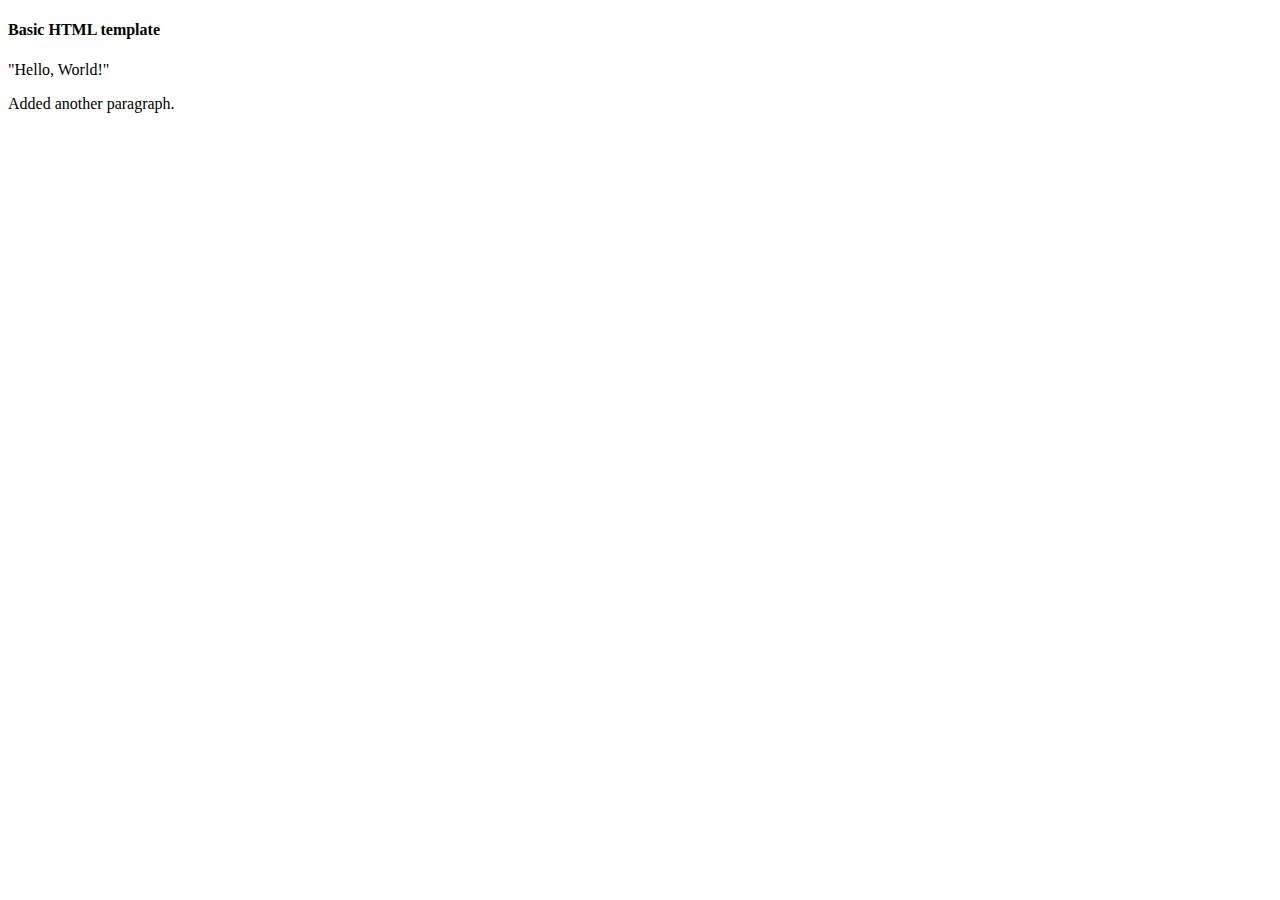
<file: BasicHTML.html>
<!DOCTYPE html>
<html lang="en">
    <head>
        <title>My HTML code</title>
    </head>
    <header>
        <h4>Basic HTML template</h4>
        <p>"Hello, World!"</p>
        <p>Added another paragraph.</p>
    </header>
</html>
</file>
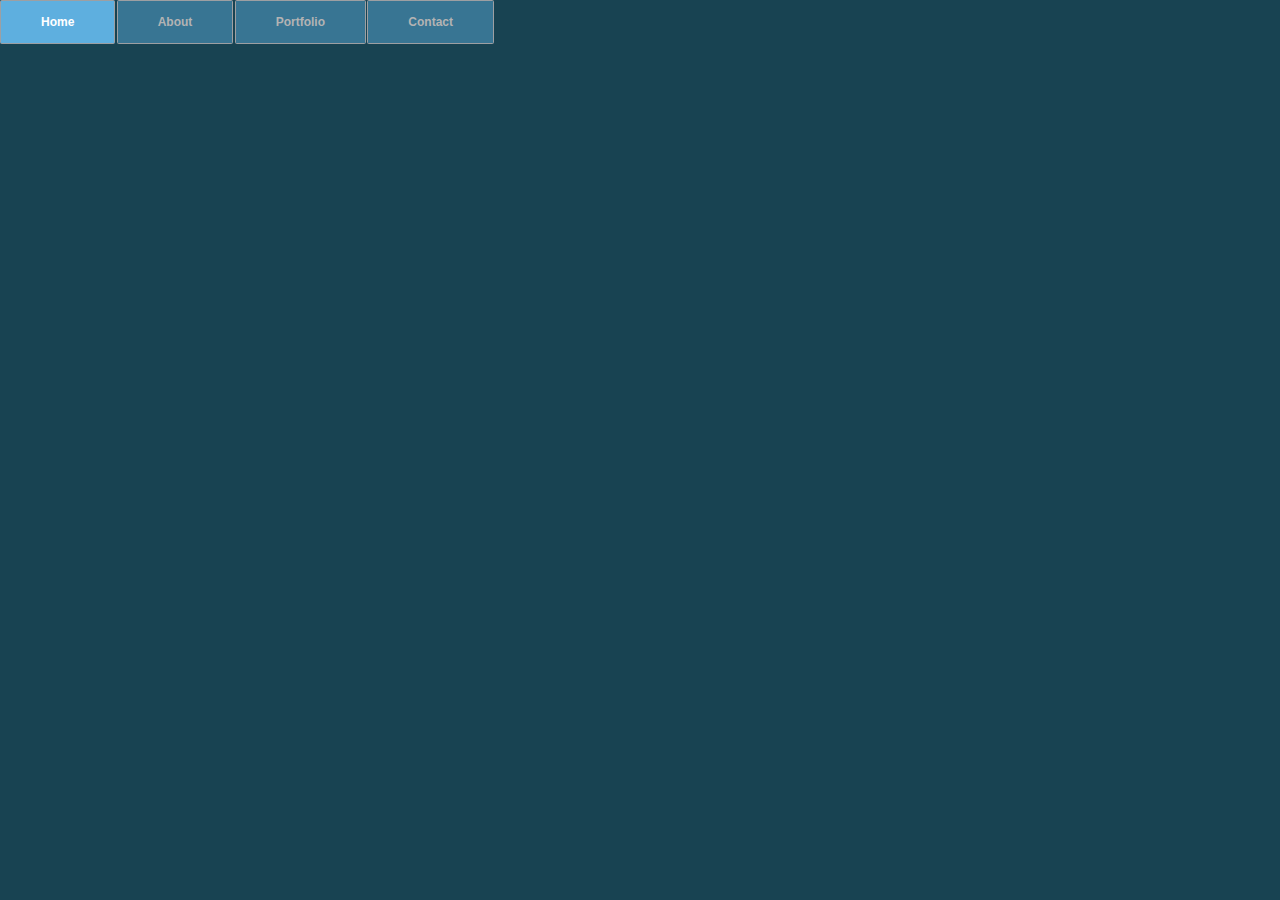
<file: Creating-a-CSS-menu/CSS-menu-rollover.html>
<!DOCTYPE html>
<html lang="en">
    <head>
        <meta charset="utf-8">
        <title>CSS Drop-down Menu Demo</title>
        <link rel="stylesheet" href="./CSS/menu_rollover.css">
    </head>
    <body>

        <div class="wrap">
            <div class="menu-container">
                <ul class="menu">
                    <li>Home</li>
                    <li>About</li>
                    <li>Portfolio
                        <ul class="submenu">
                            <li>Page 1</li>
                            <li>Page 2</li>
                            <li>Page 3</li>
                            <li>Page 4</li>
                        </ul>
                    </li>
                    <li>Contact</li>
                </ul>
            </div>
        </div>







    </body>
</html>
</file>
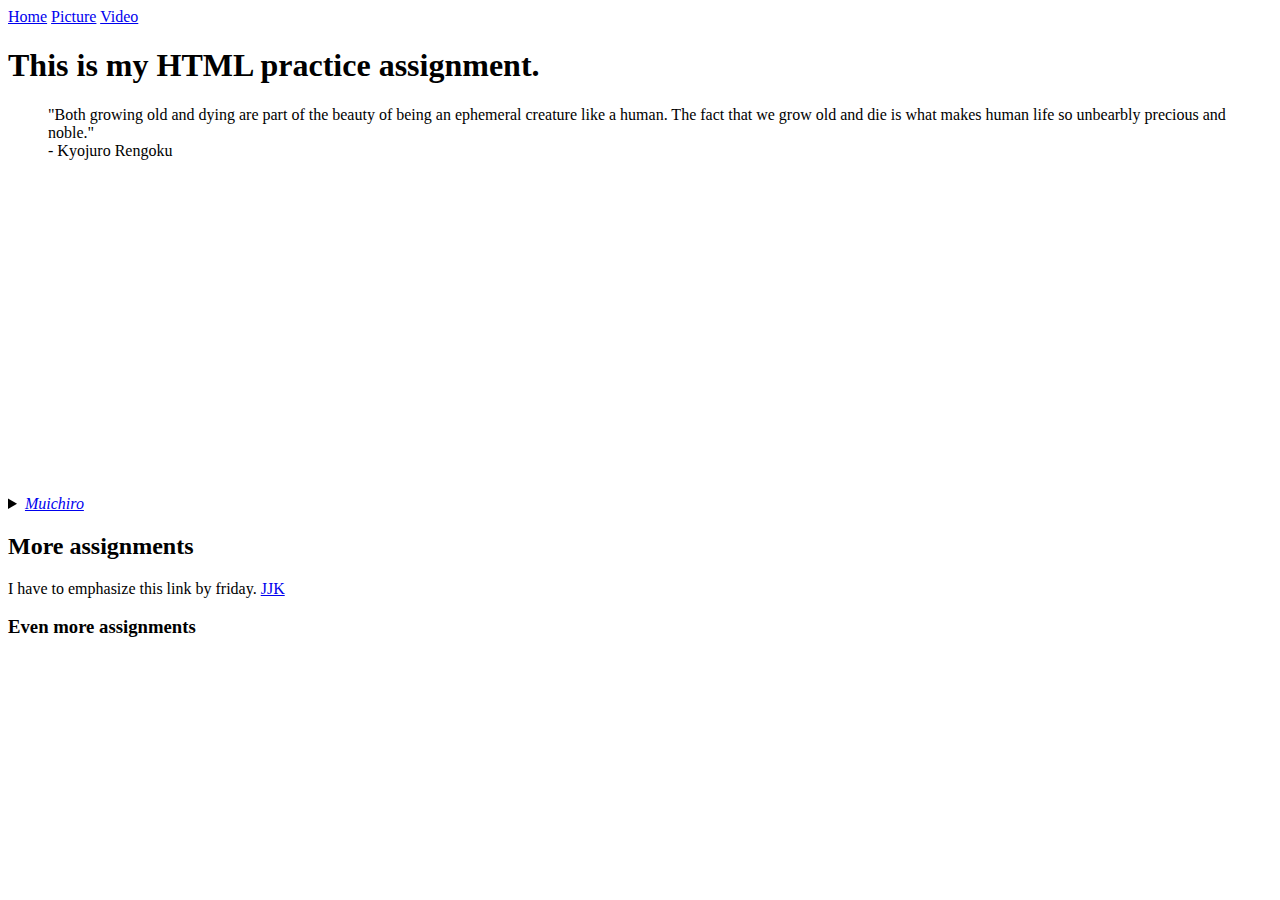
<file: HTML_Folder_1/Assignment.html>
<!DOCTYPE html>
<html lang="en">
  <head>
	<title>HTML Assignment</title>
	<meta charset="utf-8">
  </head>
<body>
 <nav>
    <a href="Assignment.html">Home</a>
    <a href="DS.html">Picture</a>
    <a href="DS_Video.html">Video</a>
 </nav>	
<h1>This is my HTML practice assignment.</h1>
<main>
 <blockquote cite="https://i.pinimg.com/736x/93/e7/5f/93e75fc226e1a3a2b940628f4ca01939.jpg">
"Both growing old and dying are part of the beauty of being an ephemeral creature like a human. The fact that we grow old and die is what makes human life so unbearbly precious and noble."<br>- Kyojuro Rengoku
 </blockquote>   

    
  <iframe width="560" height="315" src="https://www.youtube.com/embed/QEKQGJvWPCA?si=uEe-WMBIWw-MGVOU" title="YouTube video player" frameborder="0" allow="accelerometer; autoplay; clipboard-write; encrypted-media; gyroscope; picture-in-picture; web-share" allowfullscreen></iframe><br>


 <details>
  <summary><a href="DS.html"><em>Muichiro</em></a></summary>
  <p>Muichiro is a character from the anime Demon Slayer(Kimetsu No Yaiba). He is member of the demon slayer corp. and is one of the 9 Hashiras(also called pillars). A Hashira is a person who is recognized as one of the strongest slayers in the anime verse. At the age of just 14 years old, he became a Hashira and is known as the Mist Pillar(mist is a sword style(breathing technique)), but that is due to his lineage.</p>
 </details> 
</main>    

<h2>More assignments</h2>
 <p>I have to emphasize this link by <time datetime="2023-12-15 18:30">friday</time>. <a href="https://www.looper.com/img/gallery/jujutsu-kaisen-season-2-what-you-need-to-know-about-the-midseason-break/intro-1688420752.jpg">JJK</a>	    



<h3>Even more assignments</h3>





</body>
<footer>
</footer>
</html>
</file>
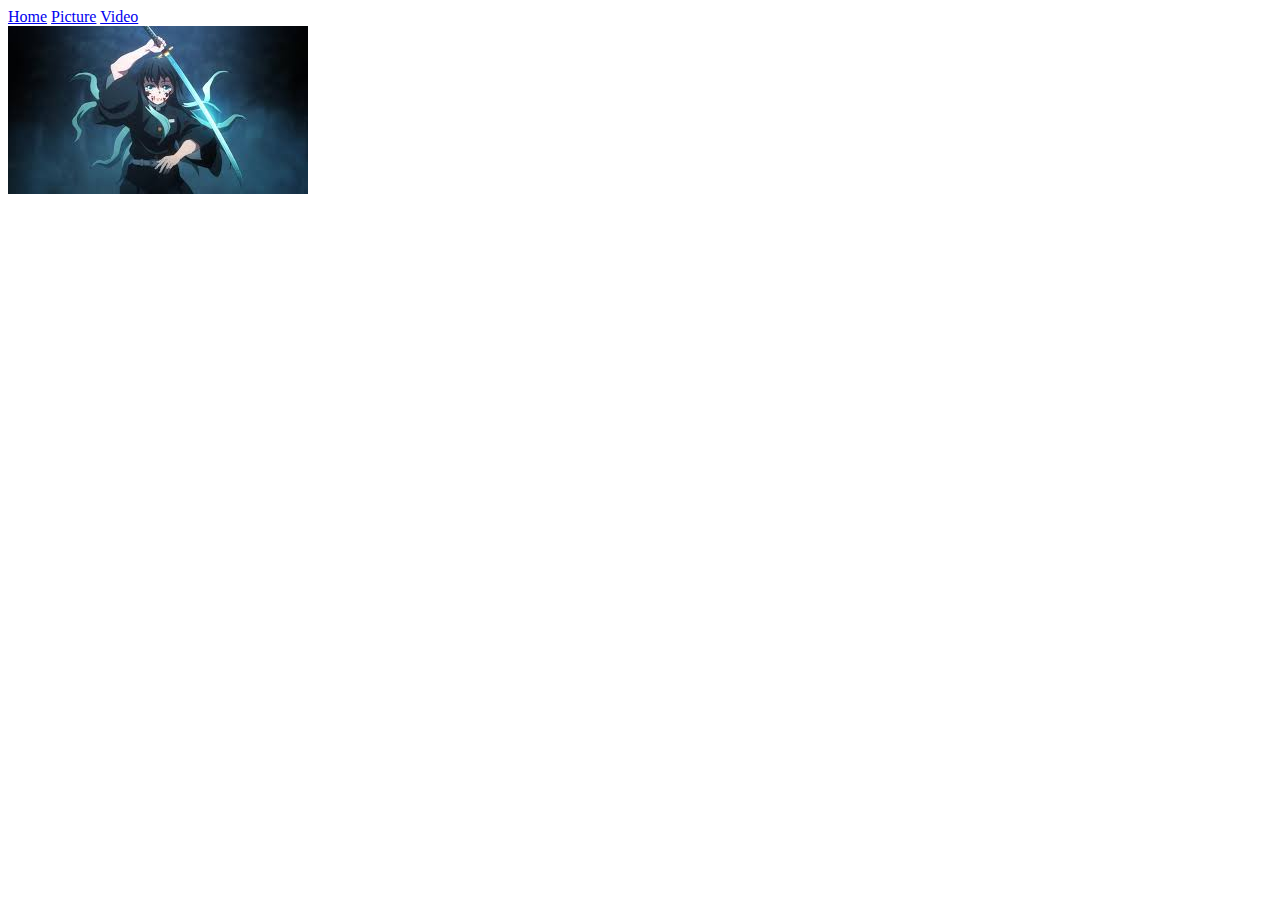
<file: HTML_Folder_1/DS.html>
<!DOCTYPE html>
<html lang="en">
  <head>
	<title>Practice</title>
	<meta charset="utf-8">
  </head>
<body>
 <nav>
    <a href="Assignment.html">Home</a>
    <a href="DS.html">Picture</a>
    <a href="DS_Video.html">Video</a>
 </nav>	
	<img src="picture.jpg">
  
	
</body>




</html>
</file>
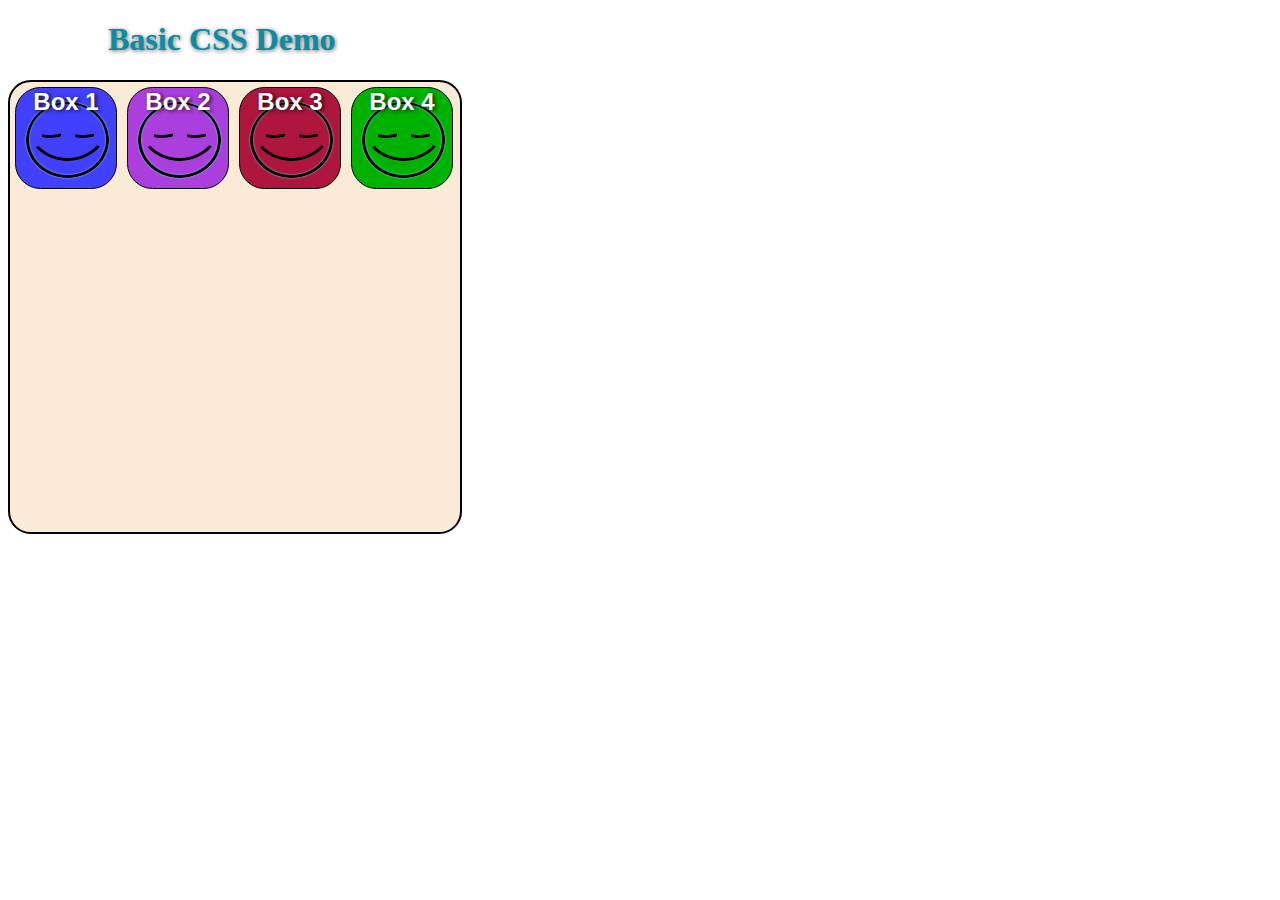
<file: Project/Basic_CSS_HTML_1.html>
<!DOCTYPE html>
<html lang="en">
    <head>
        <meta charset="utf-8">
        <title>Basic HTML Template</title>
        <link rel="stylesheet" href="./CSS/basic-css-style.css">
    </head>
    <body>
        <div>
            <h1>Basic CSS Demo</h1>
        </div>

        <div class="container">
            <div class="squares">
                <p>Box 1</p>
            </div>

            <div class="squares">
                <p>Box 2</p>
            </div>

            <div class="squares">
                <p>Box 3</p>
            </div>

            <div class="squares">
                <p>Box 4</p>
            </div>
        </div>
    </body>
</html>
</file>
<file: Creating-a-CSS-menu/CSS/menu_rollover.css>
body {
    Background: #184352;
}

.wrap {
    top: 0;
    left: 0;
    height: auto;
    width: 100%;
}

.menu-container {
    top: 0;
    left: 0;
    /*to the top edge of the screen*/
    position: absolute;
    width: 100%;
    background-color: #184352;
}

.menu {
    font: bold 12px/18px sans-serif;
    text-align: center;
    display: inline;
    margin: 0;
    padding: 0;
    list-style-type: none;
}

.menu li {
    color: #b3b3b3;
    display: inline-block;
    margin-right: -2px;
    position: relative;
    padding: 12px 40px;
    border: 1px solid #9d9fa2;
    border-radius: 1.5px;
    background-color: #387593;
    cursor: pointer;
}

.menu li:hover {
    background-color: #5eafdf;
    color: #fff;
}

.menu li:hover ul{
    display: block;
    opacity: 1;
    /*While hovered, drop down-menu appears
    This also avoids a block-level bug*/
    visibility: visible;
}

.submenu {
    padding: 0;
    left: 0;
    position: absolute;
    top: 43.5px;
    width: 125.5px;
    opacity: 0;
    /*While not being hovered, drop down-menu hides
    This also avoides a block-level bug*/
    visibility: hidden;
}

.submenu li{
    background-color: #387593;
    display: block;
    color: #b3b3b3;
}

.submenu li:hover{
    color: #fff;
    background-color: #5eafdf;
}
</file>
<file: Project/CSS/basic-css-style.css>
body{
    background-color: #fff;
}

h1{
    color: rgba(8, 141, 165, 1);
    margin-left: 100px;
    text-shadow: 1px .5px 4px rgba(0, 0, 0, 0.6);
}

.container{
    width: 450px;
    height: 450px;
    background-color: #faebd7;
    border: 2px solid black;
    border-radius: 5%;
}
/*------------------------------------
    SELECT ALL SQAURES IN THE ARRAY
------------------------------------*/
.container .squares:nth-child(-n+4) {
    background-image: url("../Images/Icons/icon1.png");
    color: #fff;
    float: left;
    width: 100px;
    height: 100px;
    margin: 5px;
    border: 1px solid black;
    border-radius: 25%;
    cursor: pointer;
    transition: transform .5s ease-in-out;
}

/*--------------------------------------------
    SELECT ALL SQUARES PARAGRAPHS IN THE ARRAY
---------------------------------------------*/
.squares:nth-child(-n+4) P{
    font-family: "Helvetica Neue", Arial, Helvetica, sans-serif;
    font-size: 1.5em;
    font-weight: 900;
    text-align: center;
    margin: 0;
    text-shadow: 2px 1px 4px rgba(0, 0, 0, 0.8);
}

/*----------------------------------------------
    INDIVIDUALLY SELECT A SQUARE IN THE ARRAY
-----------------------------------------------*/
.squares:nth-child(1){
    background: #4240ff;
}

.squares:nth-child(2){
    background: #ab3fdd;
}

.squares:nth-child(3){
    background: #ae163e;
}

.squares:nth-child(4){
    background: #00b200;
}

/*----------------------------------------
    HOVER, TRANSLATE & TRANSFORM EFFECTS
-----------------------------------------*/
.container .squares:nth-child(-n+4):hover{
    background-image: url("../Images/Icons/icon2.png");
    transform: scale(.5);
    animation-name: race;
    animation-duration: 2.5s;
    animation-iteration-count: infinite;
    animation-timing-function: cubic-bezier(2.5, .2, .3, 2);
}

.squares:nth-child(1):hover{
    background: #13b4ff;
}

.squares:nth-child(2):hover{
    background: #d861af;
}

.squares:nth-child(3):hover{
    background: #81205f;
}

.squares:nth-child(4):hover{
    background: #77b800;
}

/*-----------------------------------------------
    ANIMATION EFFECT
------------------------------------------------*/
@keyframes race {
    0%, 100% {
        transform: translateY(0px);
        background-image: url("../Images/Icons/icon2.png");
    }
    50% {
        transform: translateY(340px);
    }
}
</file>
